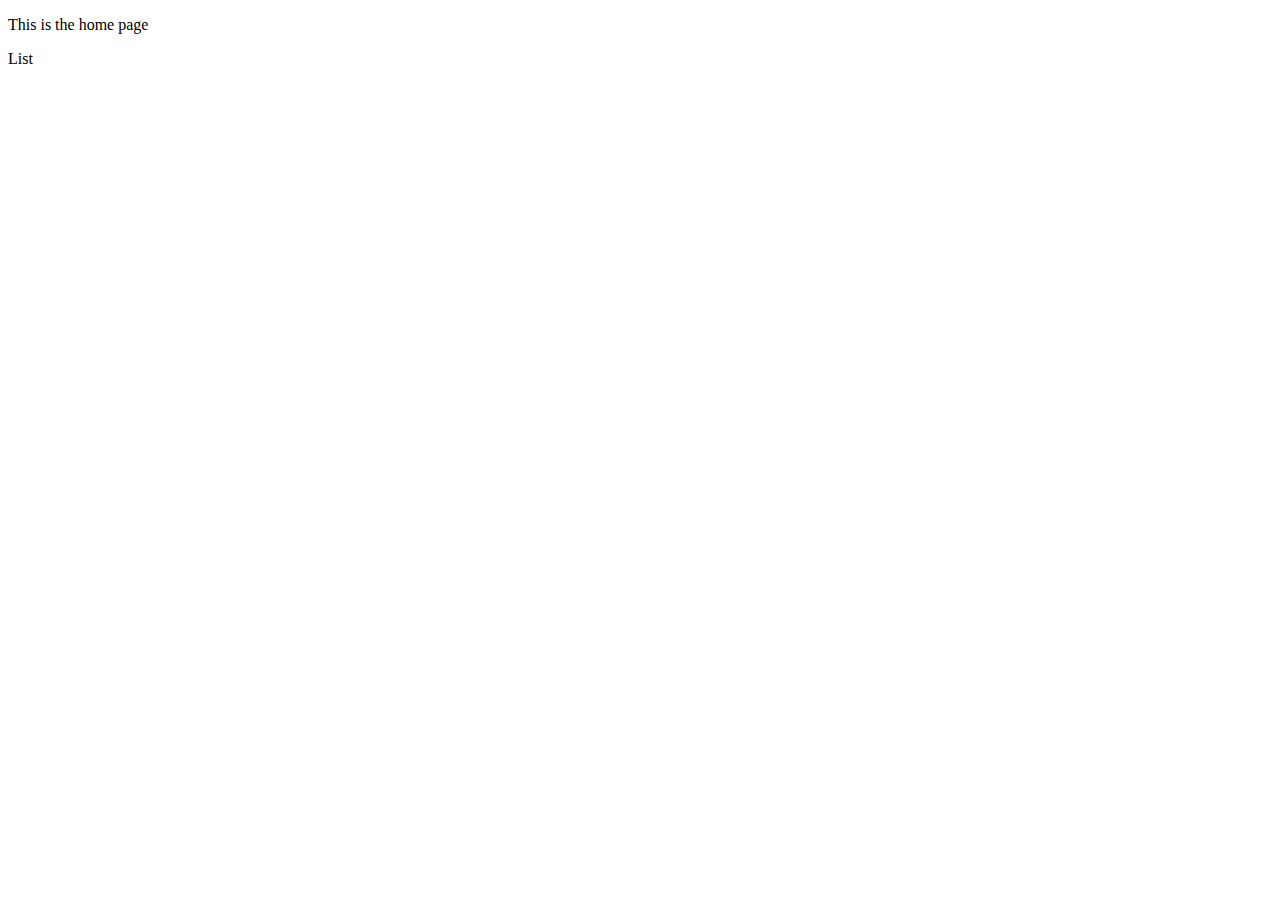
<file: src/main/resources/templates/index.html>
<!DOCTYPE html>
<html lang="en" xmlns:th="http://thymeleaf.org">
<head>
    <meta charset="UTF-8"/>
    <title>Home Page</title>
    <link th:href="@{/styles.css}" rel="stylesheet"/>
</head>
<body>
    <p>This is the home page</p>

    <a th:href="@{/list}">List</a>
</body>
</html>
</file>
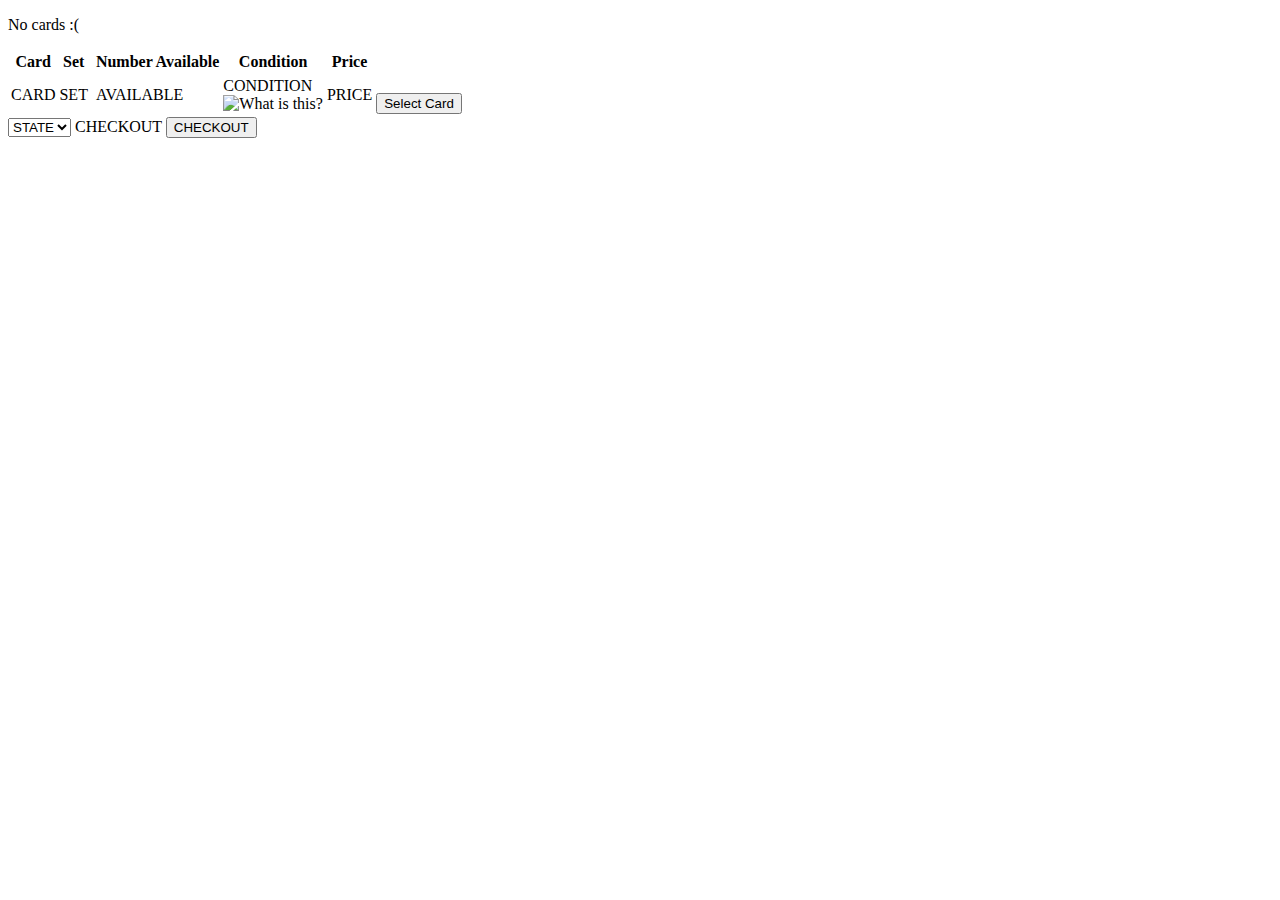
<file: src/main/resources/templates/card-list.html>
<!DOCTYPE html>
<html lang="en" xmlns:th="http://thymeleaf.org">
<head>
    <meta charset="UTF-8"/>
    <title>View All Cards</title>
    <link th:href="@{/styles.css}" rel="stylesheet"/>
</head>
<body>

<p th:unless="${cardList} and ${cardList.size()}">No cards :(</p>


    <table>
        <tr>
            <th>Card</th>
            <th>Set</th>
            <th></th> <!-- IMAGE -->
            <th>Number Available</th>
            <th>Condition</th>
            <th>Price</th>
            <th></th> <!-- BUTTON OPTIONS -->
        </tr>
        <tr th:each="card,iter : ${cardList}">
            <td th:text="${card.cardName}">CARD</td>
            <td th:text="${card.setName}">SET</td>
            <td>
                <img class="cardImage" th:src="@{/img/{file}(file=${card.cardImageFileName})}" th:alt="${card.cardName}">
            </td>
            <td th:text="${cardInventoryList.get(iter.index).count}">AVAILABLE</td>
            <td >
                <div th:text="${card.condition}">CONDITION</div>
                <div class="question" title="Card Condition(D HP MP LP NM) &#13;&#10;
        (Damaged, Heavily Played, Moderately Played, Lightly Played, Near Mint)">
                    <img th:src="@{/img/{file}(file=${'qmark.png'})}" alt="What is this?" height="25" width="25"/>
                </div>
            </td>
            <td th:text="${card.costUSD}">PRICE</td>
            <td>
                <br/>
                <button  th:onclick="|document.location='@{/list/update(id=${card.id})}'|">Select Card</button>

            </td>

        </tr>

    </table>
    <form method="post" th:action="@/checkout" th:object="${stuff}">
        <label for="state">
            <select id="state"  name="state"> Please Select Your State:
                <option th:each="state : ${taxList}" th:text="${state.state_initials}">STATE</option>
            </select>
        </label>

        <label for="submitButton">CHECKOUT
            <input id="submitButton" type="submit" value="CHECKOUT" th:field="*{state_initials}"/>
        </label>
    </form>
    <!--<button  th:onclick="|document.location='@{/list/checkout}'|">CHECKOUT</button>-->
</body>
</html>
</file>
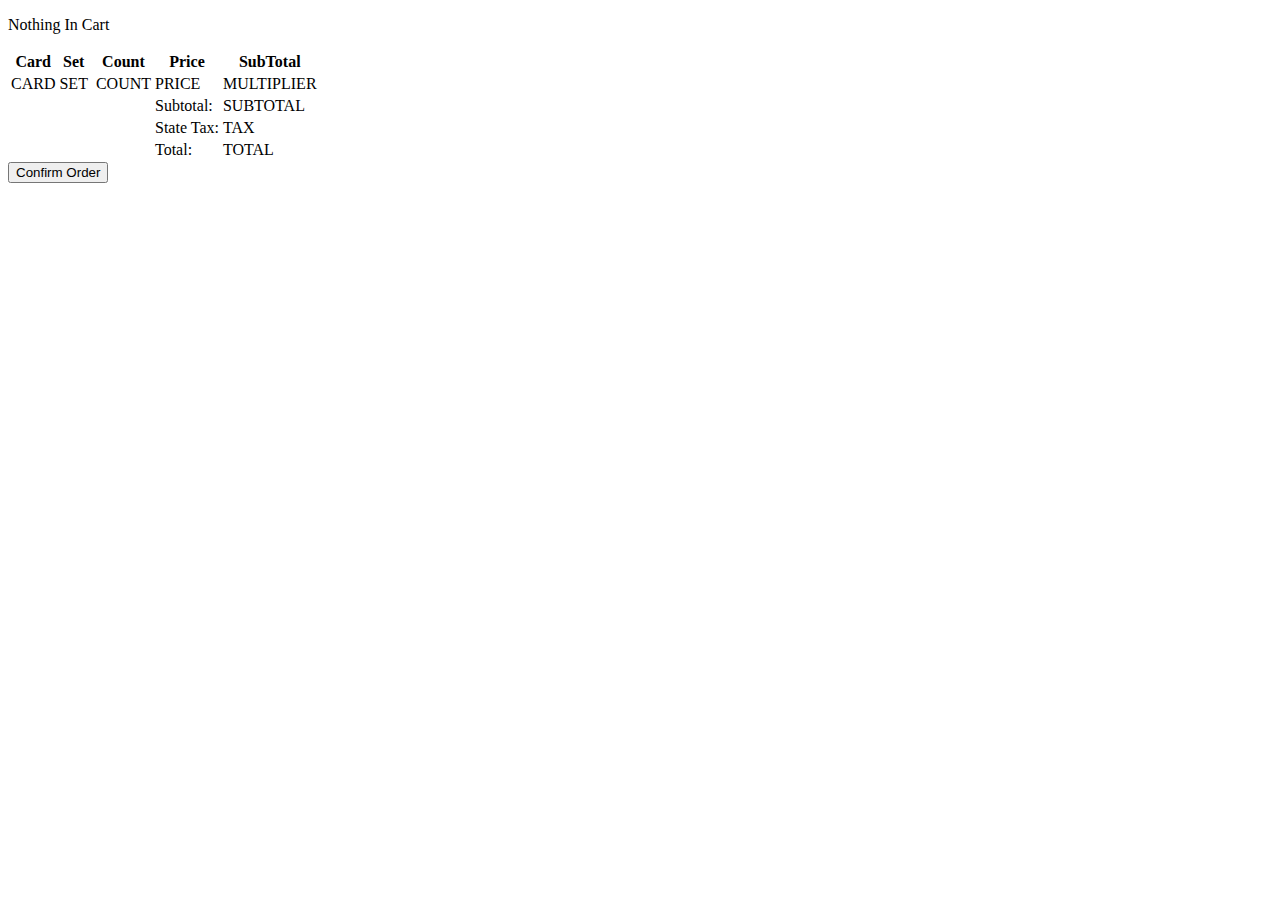
<file: src/main/resources/templates/checkout.html>
<!DOCTYPE html>
<html lang="en" xmlns:th="http://thymeleaf.org">
<head>
    <meta charset="UTF-8"/>
    <title>Checkout</title>
    <link th:href="@{/styles.css}" rel="stylesheet"/>
</head>
<body>

    <p th:unless="${cart} and ${cart.size()}">Nothing In Cart</p>


    <table>
        <tr>
            <th>Card</th>
            <th>Set</th>
            <th></th> <!-- IMAGE -->
            <th>Count</th>
            <th>Price</th>
            <th>SubTotal</th> <!-- BUTTON OPTIONS -->
        </tr>
        <tr th:each="card,iter: ${selectedCards}">
            <td th:text="${card.cardName}">CARD</td>
            <td th:text="${card.setName}">SET</td>
            <td>
                <img class="cardImage" th:src="@{/img/{file}(file=${card.cardImageFileName})}" th:alt="${card.cardName}">
            </td>
            <td th:text="${cart.get(iter.index).quantityChosen} + ' X' ">COUNT</td>
            <td th:text="${card.costUSD}">PRICE</td>

            <td th:with="var=${(card.costUSD) * (cart.get(iter.index).quantityChosen)}"th:text="${#numbers.formatDecimal(var, 1, 'COMMA', 2, 'POINT')}">MULTIPLIER</td>

        </tr>
        <tr>
            <td></td><td></td><td></td><td></td><td>Subtotal: </td>
            <td th:text="${#numbers.formatDecimal(subtotal, 1, 'COMMA', 2, 'POINT')}">SUBTOTAL</td>
        </tr>
        <tr>
            <td></td><td></td><td></td><td></td><td>State Tax: </td>
            <td th:text="${#numbers.formatDecimal(tax, 1, 'COMMA', 2, 'POINT')}">TAX</td>
        </tr>
        <tr>
            <td></td><td></td><td></td><td></td><td>Total: </td>
            <td th:text="${#numbers.formatDecimal(total, 1, 'COMMA', 2, 'POINT')}">TOTAL</td>
        </tr>


    </table>

    <button  th:onclick="|document.location='@{/list/confirm}'|">Confirm Order</button>


</body>
</html>
</file>
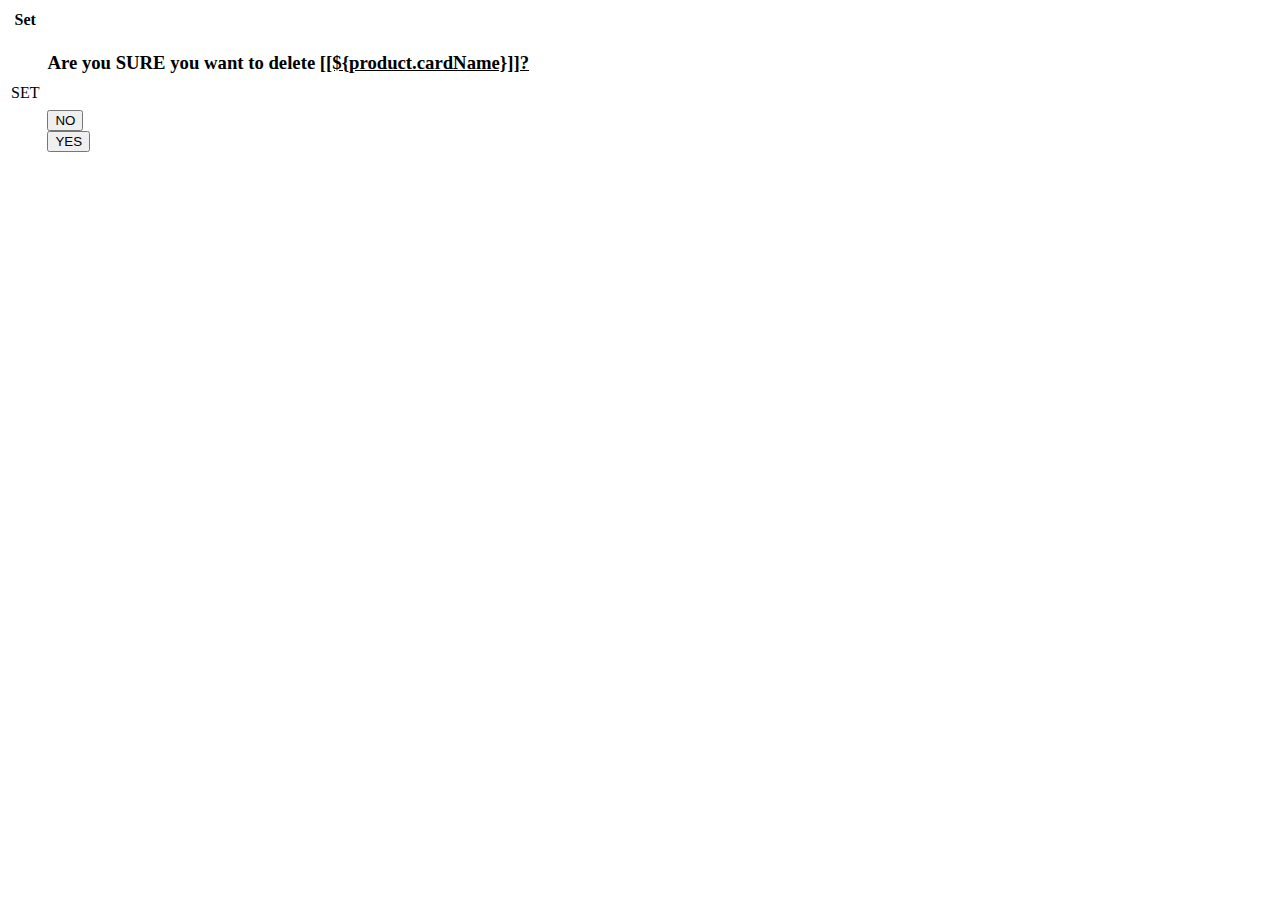
<file: src/main/resources/templates/delete-confirm.html>
<!DOCTYPE html>
<html lang="en" xmlns:th="http://thymeleaf.org">
<head>
  <meta charset="UTF-8"/>
  <title>Are You Sure?</title>
  <link th:href="@{/styles.css}" rel="stylesheet"/>
</head>
<body>

<table>
  <tr>
    <th>Set</th>
    <th></th> <!-- IMAGE -->
    <th></th> <!-- BUTTON OPTIONS -->
  </tr>
  <tr>
    <td th:text="${product.setName}">SET</td>
    <td>
      <img class="productImage" th:src="@{/img/{file}(file=${product.cardImageFileName})}" th:alt="${product.cardName}">
    </td>
    <td>
      <h3>Are you SURE you want to delete <b><u> [[${product.cardName}]]?</u> </b></h3>
      <br/>
      <button  th:onclick="|document.location='@{/admin}'|">NO</button>
      <br/>
      <button  th:onclick="|document.location='@{delete(id=${product.id})}'|">YES</button>
    </td>

  </tr>

</table>
</body>
</html>
</file>
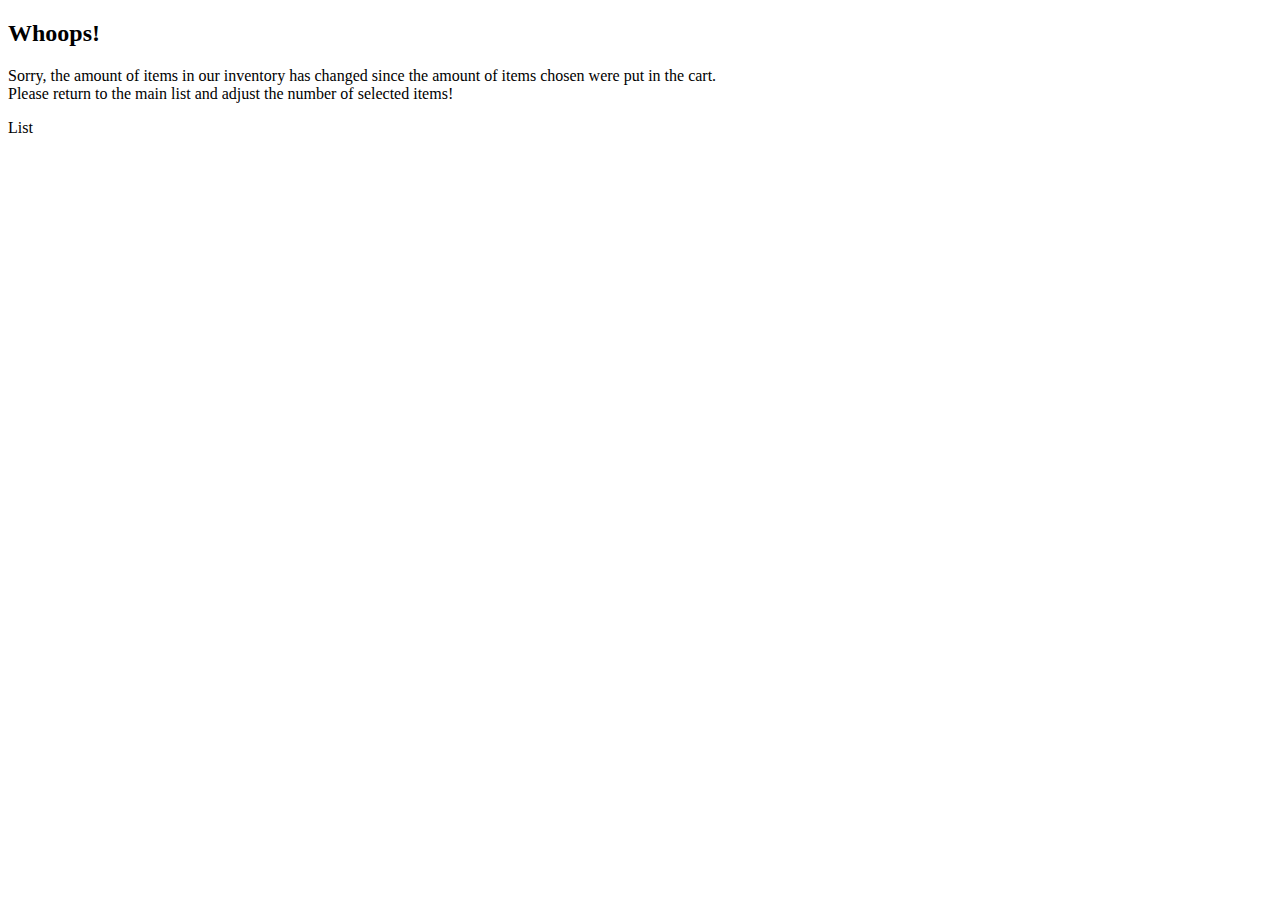
<file: src/main/resources/templates/inventoryExceededRedirect.html>
<!DOCTYPE html>
<html lang="en" xmlns:th="http://thymeleaf.org">
<head>
    <meta charset="UTF-8"/>
    <title>Sorry!</title>
    <link th:href="@{/styles.css}" rel="stylesheet"/>
</head>
<body>
<h2>Whoops!</h2>
<p>Sorry, the amount of items in our inventory has changed since the amount of items chosen were put in the cart.
<br>
Please return to the main list and adjust the number of selected items!</p>

<a th:href="@{/list}">List</a>
</body>
</html>
</file>
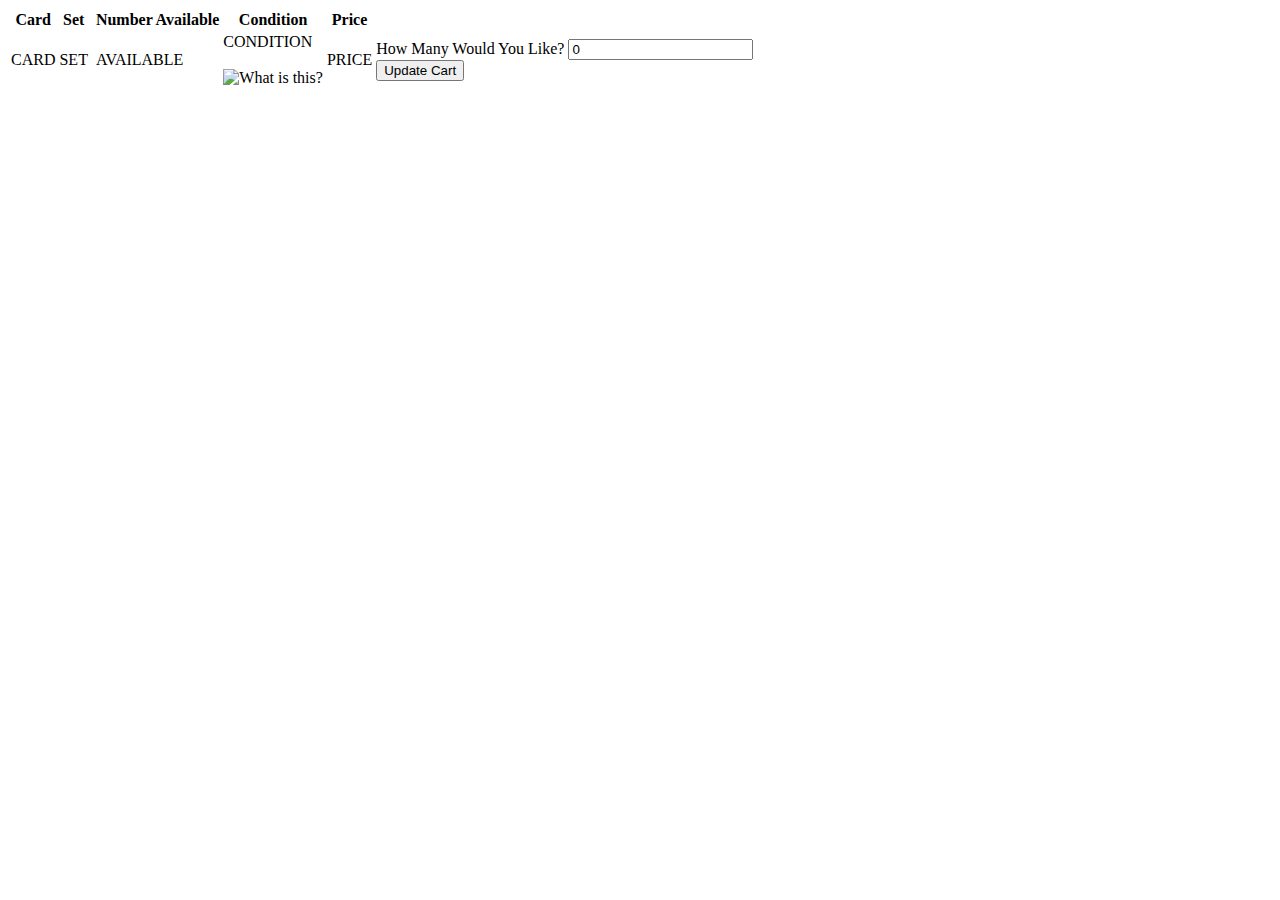
<file: src/main/resources/templates/item-detail.html>
<!DOCTYPE html>
<html lang="en" xmlns:th="http://thymeleaf.org">
<head>
    <meta charset="UTF-8"/>
    <title>Detail</title>
    <link th:href="@{/styles.css}" rel="stylesheet"/>
</head>
<body>

<table>
    <tr>
        <th>Card</th>
        <th>Set</th>
        <th></th> <!-- IMAGE -->
        <th>Number Available</th>
        <th>Condition</th>
        <th>Price</th>
        <th></th> <!-- BUTTON OPTIONS -->
    </tr>
    <tr>
        <td th:text="${product.cardName}">CARD</td>
        <td th:text="${product.setName}">SET</td>
        <td>
            <img class="productImage" th:src="@{/img/{file}(file=${product.cardImageFileName})}" th:alt="${product.cardName}">
        </td>
        <td th:text="${listing.count}">AVAILABLE</td>
        <td >
            <div th:text="${product.condition}">CONDITION</div>
            <br>
            <div class="question" title="Card Condition(D HP MP LP NM) &#13;&#10;
        (Damaged, Heavily Played, Moderately Played, Lightly Played, Near Mint)">
                <img th:src="@{/img/{file}(file=${'qmark.png'})}" alt="What is this?" height="25" width="25"/>
            </div>
        </td>
        <td th:text="${product.costUSD}">PRICE</td>
        <td>
            <form method="post">


                <label for="count">How Many Would You Like?

                <input type="number" id="count" name="count" value="0" min="0" th:max="${listing.count}"/>
                </label>
                <br/>

                <input type="submit" value="Update Cart"/>
            </form>

        </td>

    </tr>

</table>
</body>
</html>
</file>
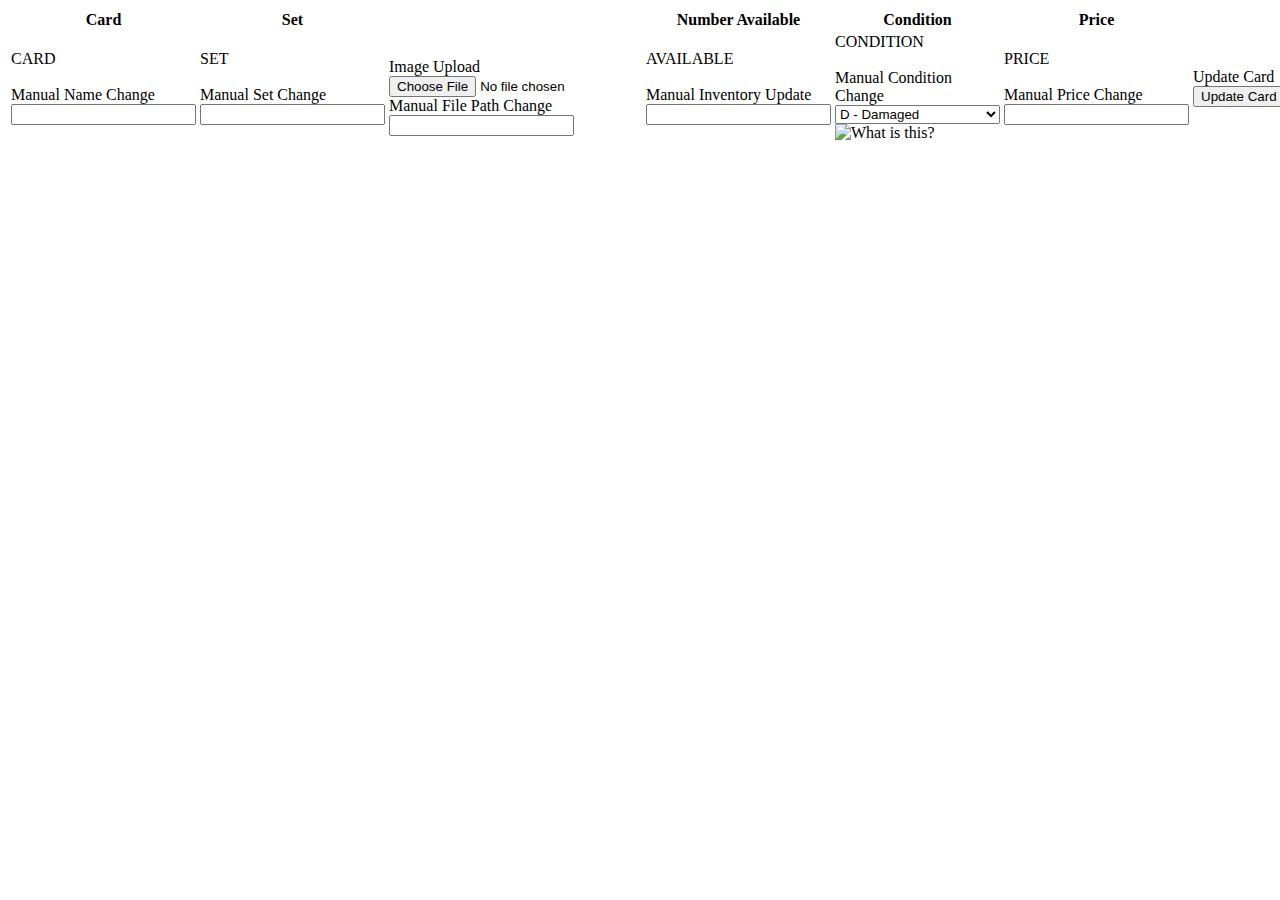
<file: src/main/resources/templates/supersecretadmindetailpage9888.html>
<!DOCTYPE html>
<html lang="en" xmlns:th="http://thymeleaf.org">
<head>
  <meta charset="UTF-8"/>
  <title>Detail</title>
  <link th:href="@{/styles.css}" rel="stylesheet"/>
</head>
<body>
<form method="post">
  <input type="hidden" name="cardID" th:with="varID=${product.id}" value="${varID}">
  <table>
    <tr>
      <th>Card</th>
      <th>Set</th>
      <th></th> <!-- IMAGE -->
      <th>Number Available</th>
      <th>Condition</th>
      <th>Price</th>
      <th></th> <!-- BUTTON OPTIONS -->
    </tr>

    <tr>
      <td>
        <div th:text="${product.cardName}">CARD</div>
        <br>
        <label for="name">Manual Name Change<br>
          <input id="name" type="text" name="newName" th:value="${product.cardName}">
        </label>
      </td>

      <td>
        <div th:text="${product.setName}">SET</div>
        <br>
        <label for="set">Manual Set Change<br>
          <input id="set" type="text" name="newSet" th:value="${product.setName}">
        </label>
      </td>

      <td>
        <img class="cardImage" th:src="@{/img/{file}(file=${product.cardImageFileName})}" th:alt="${product.cardName}">
        <br>
        <label for="imageFile">Image Upload<br>
          <input id="imageFile" type="file" name="newImage">
        </label>
        <br>
        <label for="imagePath">Manual File Path Change<br>
          <input id="imagePath" type="text" name="newImageLocation" th:value="${product.cardImageFileName}">
        </label>
      </td>

      <td>
        <div th:text="${listing.count}">AVAILABLE</div>
        <br>
        <label for="count">Manual Inventory Update<br>
        <input type="number" id="count" name="initialAvailable" min="0" th:value="${listing.count}" ></label>
      </td>

      <td >
        <div th:text="${product.condition}">CONDITION</div>
        <br>
        <label for="condition">Manual Condition Change<br>
          <select id="condition" name="condition" th:value="${product.condition}">
            <option value="D">D - Damaged</option>
            <option value="HP">HP - Heavily Played</option>
            <option value="MP">MP - Moderately Played</option>
            <option value="LP">LP - Lightly Played</option>
            <option value="NM">NM - Near Mint</option>
          </select>
        </label>
        <div class="question" title="Card Condition(D HP MP LP NM) &#13;&#10;
        (Damaged, Heavily Played, Moderately Played, Lightly Played, Near Mint)">
          <img th:src="@{/img/{file}(file=${'qmark.png'})}" alt="What is this?" height="25" width="25"/>
        </div>
      </td>


      <td>
        <div th:text="${product.costUSD}">PRICE</div>
        <br>
        <label for="price">Manual Price Change<br>
          <input id="price" type="number" step="0.01" name="newPrice" min="0" th:value="${product.costUSD}">
        </label>
      </td>
      <td>
        <label for="submitButton">Update Card<br>
          <input id="submitButton" type="submit" value="Update Card"/>
        </label>
      </td>

    </tr>

  </table>
</form>
</body>
</html>
</file>
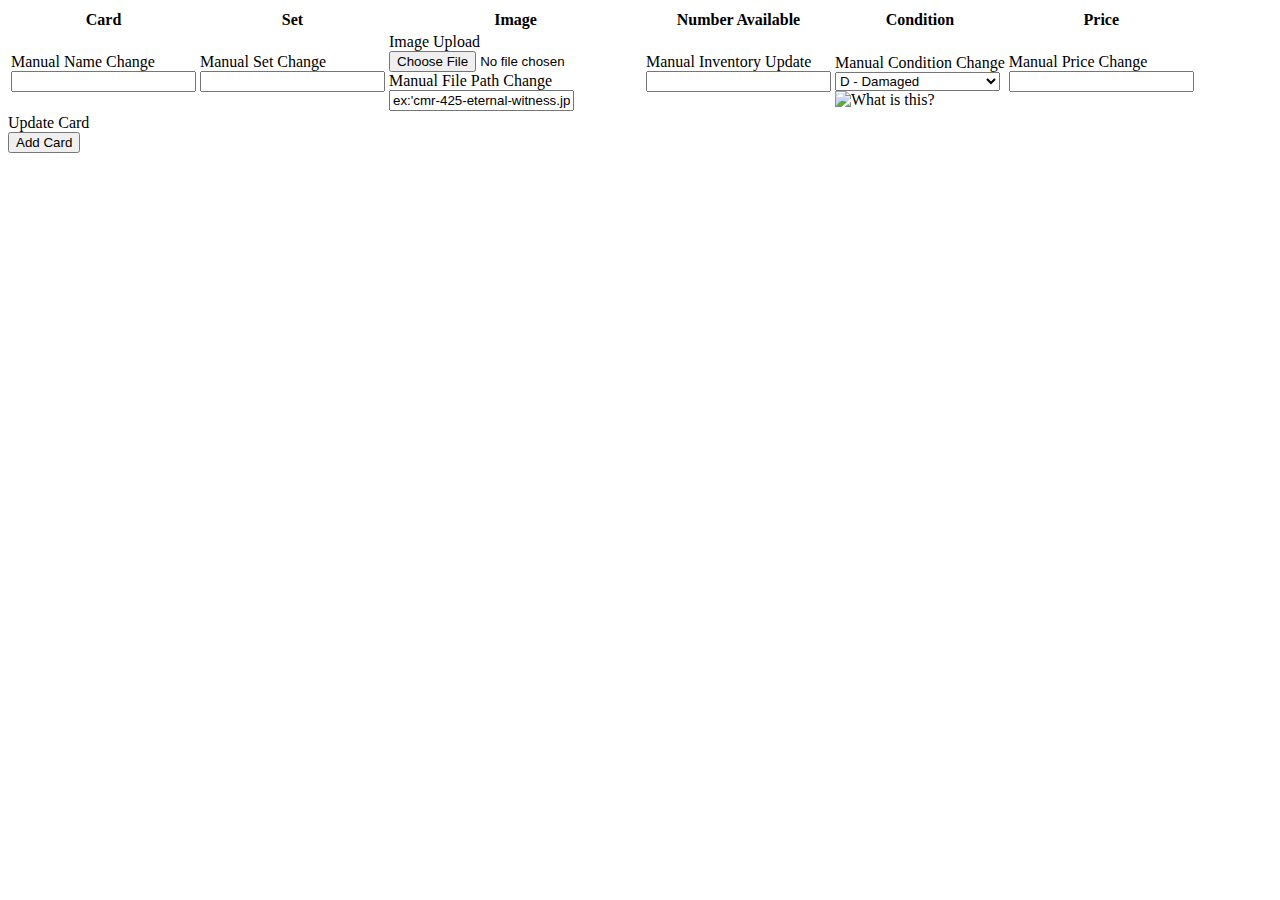
<file: src/main/resources/templates/supersecretadminNewCardpage7752.html>
<!DOCTYPE html>
<html lang="en" xmlns:th="http://thymeleaf.org">
<head>
    <meta charset="UTF-8"/>
    <title>Detail</title>
    <link th:href="@{/styles.css}" rel="stylesheet"/>
</head>
<body>

<form method="post">
    <table>
        <tr>
            <th>Card</th>
            <th>Set</th>
            <th>Image</th>
            <th>Number Available</th>
            <th>Condition</th>
            <th>Price</th>
        </tr>
        <tr>
            <td>
                <label for="name">Manual Name Change<br>
                <input id="name" type="text" name="newName">
                </label>
            </td>
            <td>
                <label for="set">Manual Set Change<br>
                <input  id="set" type="text" name="newSet">
                </label>
            </td>
            <td>
                <label for="imageFile">Image Upload<br>
                <input  id="imageFile" type="file" name="newImage">
                </label>
                <br>
                <label for="imagePath">Manual File Path Change<br>
                <input  id="imagePath" type="text" name="newImageLocation" value="ex:'cmr-425-eternal-witness.jpg'">
                </label>
            </td>
            <td>
                <label for="count">Manual Inventory Update<br>
                <input id="count"  type="number" name="initialAvailable" min="0" >
                </label>
            </td>
            <td >
                <br>
                <label for="condition">Manual Condition Change<br>
                <select id="condition"  name="condition">
                    <option value="D">D - Damaged</option>
                    <option value="HP">HP - Heavily Played</option>
                    <option value="MP">MP - Moderately Played</option>
                    <option value="LP">LP - Lightly Played</option>
                    <option value="NM">NM - Near Mint</option>
                </select>
                </label>
                <div class="question" title="Card Condition(D HP MP LP NM) &#13;&#10;
        (Damaged, Heavily Played, Moderately Played, Lightly Played, Near Mint)">
                    <img th:src="@{/img/{file}(file=${'qmark.png'})}" alt="What is this?" height="25" width="25"/>
                </div>
            </td>
            <td>
                <label for="price">Manual Price Change<br>
                <input  id="price" type="number" step="0.01" name="newPrice" min="0" >
                </label>
            </td>

        </tr>

    </table>
    <label for="submitButton">Update Card<br>
    <input  id="submitButton" type="submit" value="Add Card"/>
    </label>
</form>
</body>
</html>
</file>
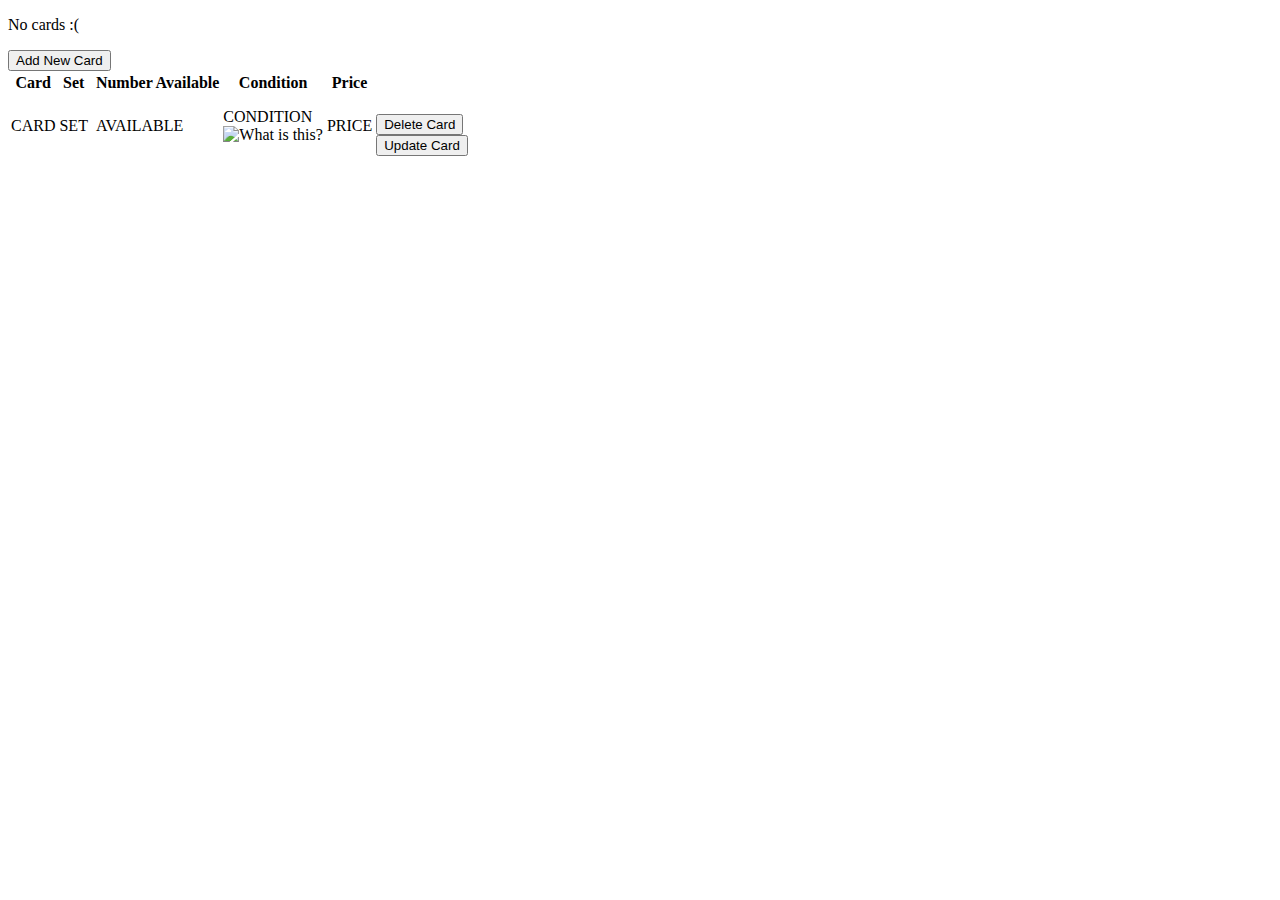
<file: src/main/resources/templates/supersecretadminpage3927.html>
<!DOCTYPE html>
<html lang="en" xmlns:th="http://thymeleaf.org">
<head>
  <meta charset="UTF-8"/>
  <title>View All Cards</title>
  <link th:href="@{/styles.css}" rel="stylesheet"/>
</head>
<body>

<p th:unless="${cardList} and ${cardList.size()}">No cards :(</p>

<button  th:onclick="|document.location='@{/admin/AddCard}'|">Add New Card</button>

<table>
  <tr>
    <th>Card</th>
    <th>Set</th>
    <th></th> <!-- IMAGE -->
    <th>Number Available</th>
    <th>Condition</th>
    <th>Price</th>
    <th></th> <!-- BUTTON OPTIONS -->
  </tr>
  <tr th:each="card,iter : ${cardList}">
    <td th:text="${card.cardName}">CARD</td>
    <td th:text="${card.setName}">SET</td>
    <td>
      <img class="cardImage" th:src="@{/img/{file}(file=${card.cardImageFileName})}" th:alt="${card.cardName}">
    </td>
    <td th:text="${cardInventoryList.get(iter.index).count}">AVAILABLE</td>
    <td >
      <div th:text="${card.condition}">CONDITION</div>
      <div class="question" title="Card Condition(D HP MP LP NM) &#13;&#10;
        (Damaged, Heavily Played, Moderately Played, Lightly Played, Near Mint)">
        <img th:src="@{/img/{file}(file=${'qmark.png'})}" alt="What is this?" height="25" width="25"/>
      </div>
    </td>
    <td th:text="${card.costUSD}">PRICE</td>
    <td>
      <br/>
      <button  th:onclick="|document.location='@{admin/deleteConfirm(id=${card.id})}'|">Delete Card</button>
      <br>
      <button  th:onclick="|document.location='@{admin/UpdateCard(id=${card.id})}'|">Update Card</button>
    </td>

  </tr>

</table>
</body>
</html>
</file>
